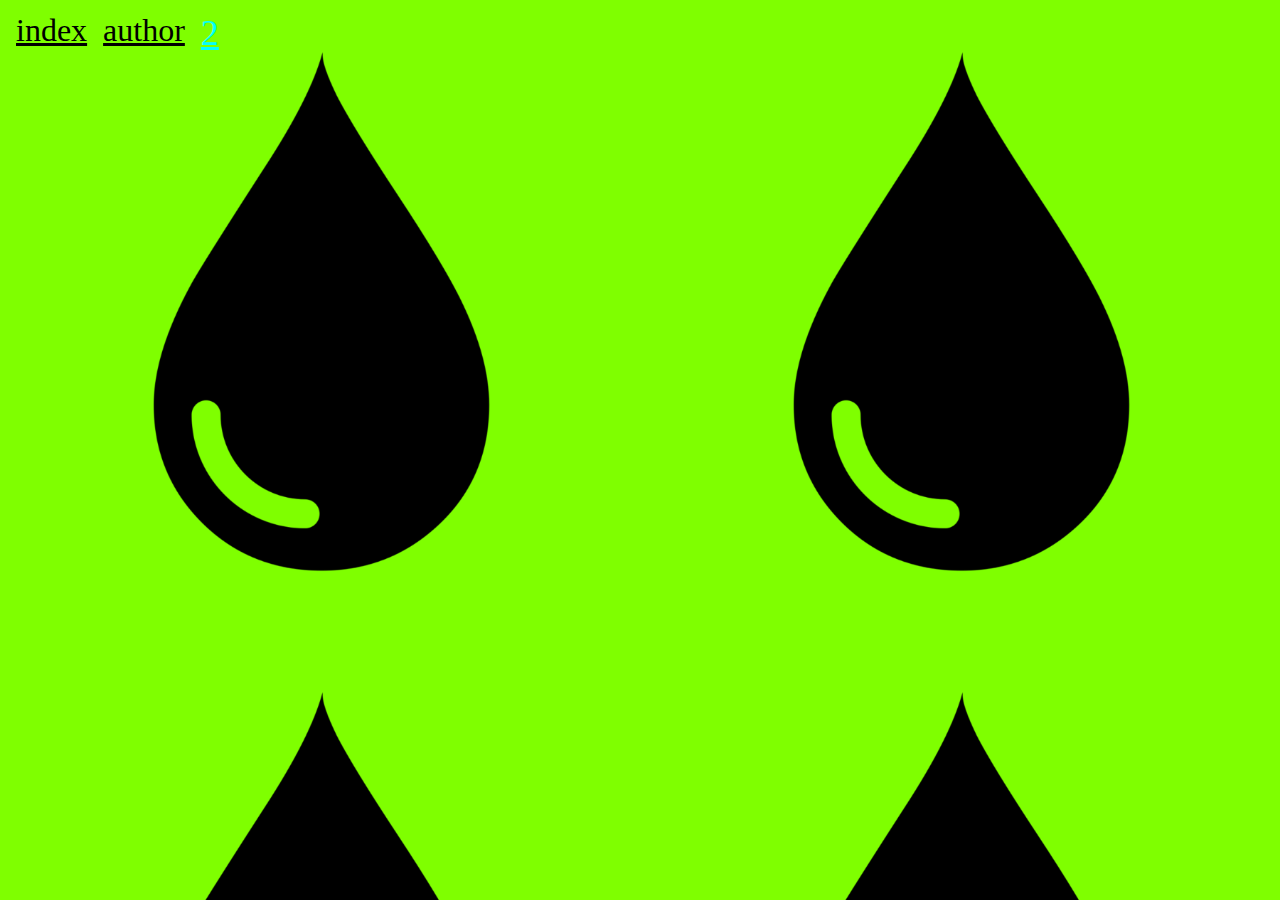
<file: 2.html>
<!DOCTYPE html>
<html lang="ru">
<head>
    <meta charset="UTF-8">
    <meta name="viewport" content="width=device-width, initial-scale=1.0">
    <title>kyslotta</title>
    <link rel="stylesheet" type="text/css" href="src/css/index.css">
</head>
<body>
 <div class="top-nav">
    <div>
        <a href="index.html">index</a>
    </div>
    <div>
        <a href="author.html">author</a>
    </div>
    <div class="cur">
        <a href="2.html">2</a>
    </div>
 </div>
</body>
</html>
</file>
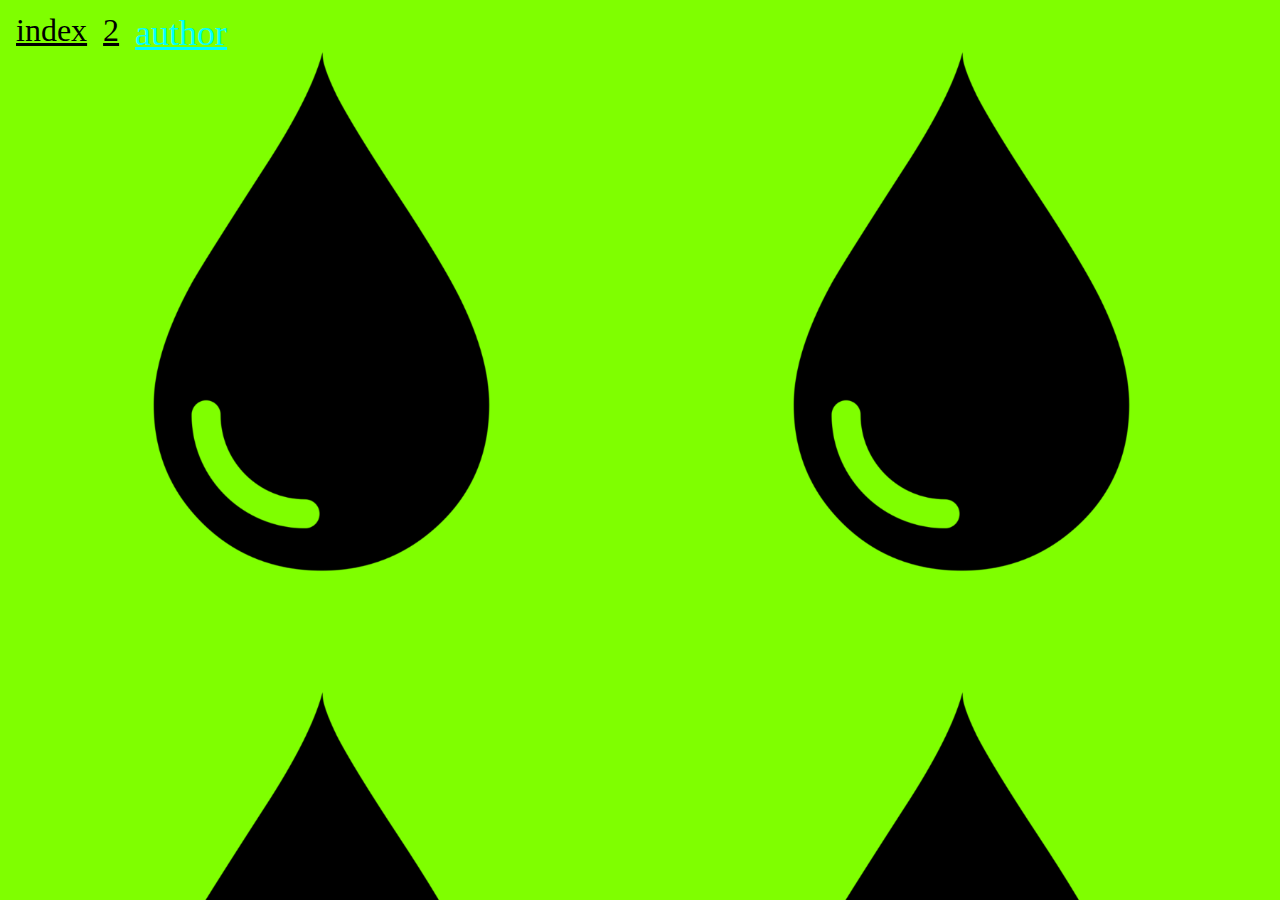
<file: author.html>
<!DOCTYPE html>
<html lang="ru">
<head>
    <meta charset="UTF-8">
    <meta name="viewport" content="width=device-width, initial-scale=1.0">
    <title>kyslotta</title>
    <link rel="stylesheet" type="text/css" href="src/css/index.css">
</head>
<body>
 <div class="top-nav">
    <div>
        <a href="index.html">index</a>
    </div>
    <div>
        <a href="2.html">2</a>
    </div>
    <div class="cur">
        <a href="author.html">author</a>
    </div>
 </div>
</body>
</html>
</file>
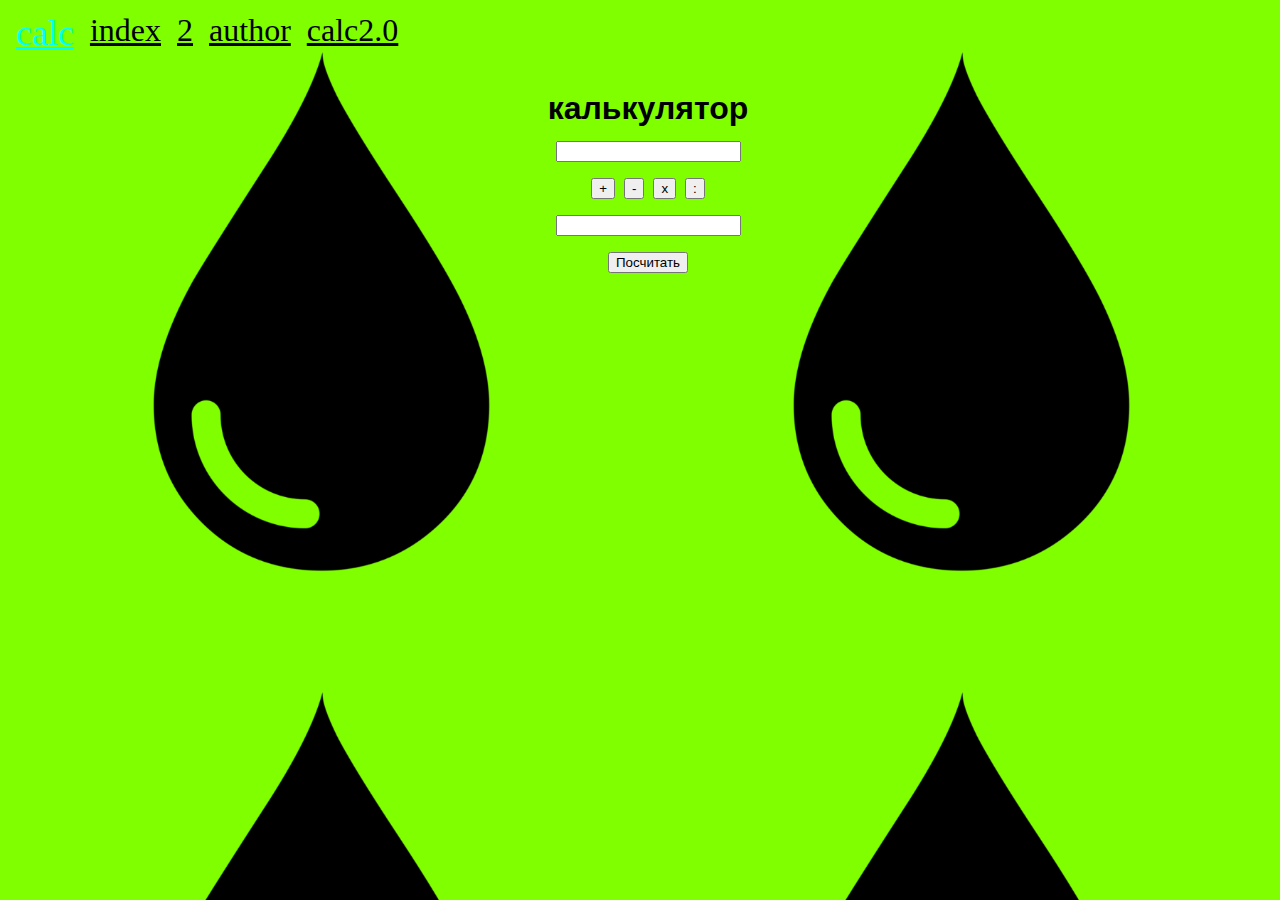
<file: calc.html>
<!DOCTYPE html>
<html lang="ru">
<head>
    <meta charset="UTF-8">
    <meta name="viewport" content="width=device-width, initial-scale=1.0">
    <title>kyslotta</title>
    <link rel="stylesheet" type="text/css" href="src/css/index.css">
</head>
<body>
 <div class="top-nav">
    <div class="cur">
        <a href="calc.html">calc</a>
    </div>
    <div>
        <a href="index.html">index</a>
    </div>
    <div>
        <a href="2.html">2</a>
    </div>
    <div> 
        <a href="author.html">author</a>
    </div>
    <div> 
        <a href="calc2.0.html">calc2.0</a>
    </div>
 </div>
 <div class="title-cont">
    <p>калькулятор</p>
        <!-- поле ввода первого числа -->
        <input id="num1" />
    
        <!-- блок с кнопками -->
        <div id="operator_btns">
          <button id="plus" onclick="op='+'">+</button>
          <button id="minus" onclick="op='-'">-</button>
          <button id="times" onclick="op='*'">x</button>
          <button id="divide" onclick="op='/'">:</button>
        </div>
    
        <!-- поле ввода второго числа -->
        <input id="num2" />
        <br>
    
        <!-- кнопка для расчётов -->
        <button onclick="func()">Посчитать</button>
    
        <!-- здесь будет результат -->
        <p id="result"></p>
    
        <!-- наш скрипт -->
        <script>
          // переменная, в которой хранится выбранное математическое действие
          var op; 
    
          // функция расчёта
          function func() {
              // переменная для результата
            var result;
            // получаем первое и второе число
            var num1 = Number(document.getElementById("num1").value);
            var num2 = Number(document.getElementById("num2").value);
            // смотрим, что было в переменной с действием, и действуем исходя из этого
            switch (op) {
              case '+':
                result = num1 + num2;
                break;
              case '-':
                result = num1 - num2;
                break;
              case '*':
                result = num1 * num2;
                break;
              case '/':
                result = num1 / num2;
                break;
            }
    
            // отправляем результат на страницу
            document.getElementById("result").innerHTML = result;
          }
        </script>
</body>
</html>
</file>
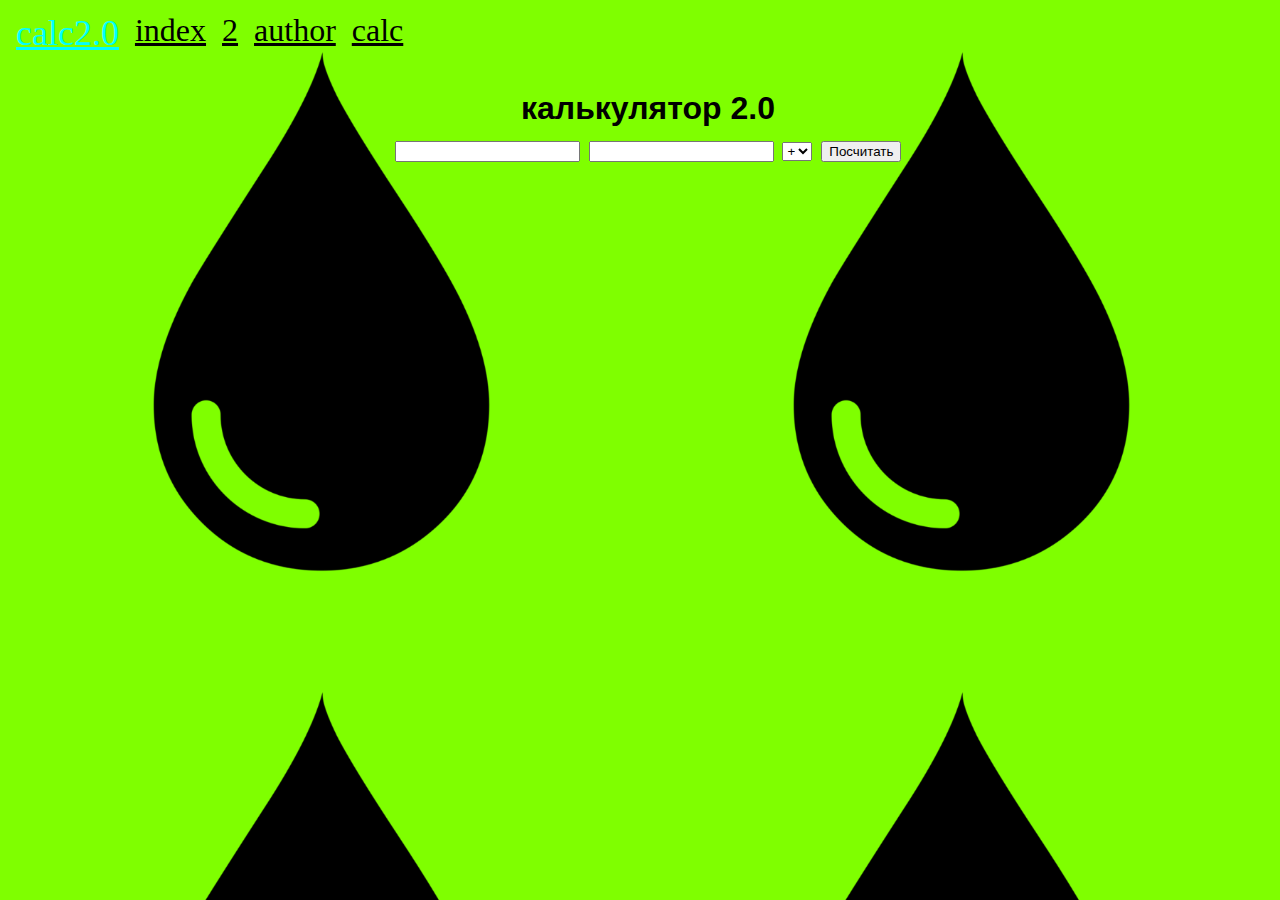
<file: calc2.0.html>
<!DOCTYPE html>
<html lang="ru">
<head>
    <meta charset="UTF-8">
    <meta name="viewport" content="width=device-width, initial-scale=1.0">
    <title>kyslotta</title>
    <link rel="stylesheet" type="text/css" href="src/css/index.css">
</head>
<body>
 <div class="top-nav">
    <div class="cur">
        <a href="calc2.0.html">calc2.0</a>
    </div>
    <div>
        <a href="index.html">index</a>
    </div>
    <div>
        <a href="2.html">2</a>
    </div>
    <div> 
        <a href="author.html">author</a>
    </div>
    <div> 
        <a href="calc.html">calc</a>
    </div>
 </div>
 <div class="title-cont">
    <p>калькулятор 2.0</p>
    <input id="num1">
    <input id="num2">
    <select id="operator">
        <option value="add">+</option>
        <option value="subtract">-</option>
        <option value="multiply">*</option>
        <option value="divide">:</option>
    </select>
    <button onclick="func()">Посчитать</button>
    <p id="result"></p>
<script>
function func() {
   
   let result;
   const num1 = parseFloat(document.getElementById("num1").value);
   const num2 = parseFloat(document.getElementById("num2").value);
   const operator =   document.getElementById("operator").value;
   switch (operator) {
     case 'add':
        console.log(num1,num2)
       result = num1 + num2;
       break;
     case 'subtract':
       result = num1 - num2;
       break;
     case 'multiply':
       result = num1 * num2;
       break;
     case 'divide':
       result = num1 / num2;
       break;
   }
 
 
   document.getElementById("result").innerHTML = result;
 } 
</script>
</body>
</html>
</file>
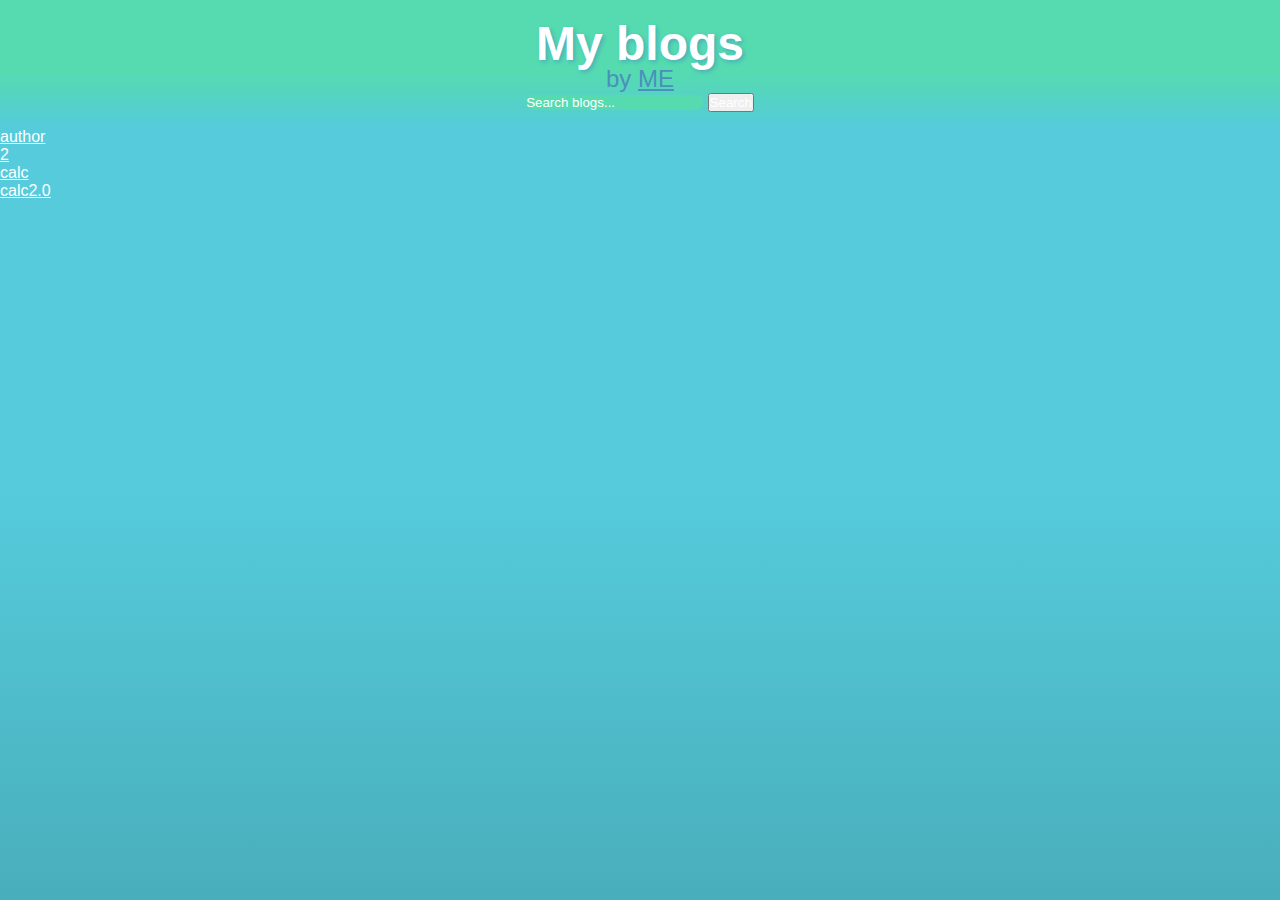
<file: indexold.html>
<!DOCTYPE html>
<html lang="en">

<head>
  <meta charset="UTF-8" />
  <meta name="viewport" content="width=device-width, initial-scale=1.0" />
  <title>My blogs</title>

  <!-- css -->
  <style>
    /* default */
    body {
      min-height: 100vh;
      font-family: "Roboto", sans-serif;
      overflow-x: hidden;
      background: linear-gradient(180deg, #55cbdb 55%, #49aebb 100%);
    }

    * {
      margin: 0;
      padding: 0;
      box-sizing: border-box;
      font-family: "Roboto", sans-serif;
      color: white;
    }

    .header {
      width: 100vw;
      height: 128px;
      background: #55dbaf;
      background: linear-gradient(180deg, #55dbaf 55%, #55cbdb 100%);
      display: flex;
      flex-direction: column;
      justify-content: center;
      align-items: center;
    }

    .header h1 {
      font-size: 3rem;
      text-shadow: #49aebb 2px 2px 4px;
      margin-bottom: -6px;
      z-index: 100;
    }

    .header p {
      color: #4991bb;
      font-size: 1.5rem;
      z-index: 50;
    }

    .header p * {
      color: #4991bb;
      font-size: 1.5rem;
    }

    input {
      background: #55dbaf;
      border: none;
      border-radius: 8px;
    }

    input:focus {
      outline: none;
    }

    ::placeholder {
      color: white;
    }

    .hidden {
      display: none;
    }

    @media screen and (max-width: 800px) {
      .header {
        height: 96px;
      }

      .header h1 {
        font-size: 2rem;
        text-shadow: #49aebb 1px 1px 2px;
        margin-bottom: -4px;
      }

      .header p {
        font-size: 1rem;
      }

      .header p * {
        font-size: 1rem;
      }

      input {
        border-radius: 6px;
      }
    }

    /* main */
    #blogs-count {
      color: #85e5c5;
      margin: 8px 0 0 8px;
    }

    #blogs-container {
      padding: 8px;
    }

    .blog {
      margin-bottom: 16px;
      padding: 12px;
      background: #49aebb;
      border-radius: 8px;
    }

    .blog-title {
      font-size: 1.5rem;
      cursor: pointer;
    }

    .blog-description {
      font-weight: 300;
      font-size: 1.25rem;
      margin: 4px 8px;
    }

    .blog-date {
      font-weight: 300;
      color: #85e5c5;
      font-size: 1rem;
      margin: 8px 0 -4px 0;
    }

    .blog-delete {
      color: #dd622e;
      font-size: 1.5rem;
      margin: -28px 0 -12px;
      text-align: center;
      cursor: pointer;
    }

    @media screen and (max-width: 800px) {
      .blog {
        margin-bottom: 8px;
        padding: 8px;
      }

      .blog-title {
        font-size: 1.25rem;
      }

      .blog-description {
        font-size: 1rem;
        margin: 2px 4px;
      }

      .blog-date {
        font-size: 0.75rem;
        margin-top: 4px 0 -2px 0;
      }

      .blog-delete {
        font-size: 1.25rem;
        margin: -25px 0 -10px;
      }
    }

    /* admin */
    #admin-pass-input {
      position: fixed;
      bottom: 4px;
      left: 4px;
      width: 80px;
      height: 16px;
      font-size: 1.5rem;
      text-align: center;
      opacity: 0.25;
      transition: 0.25s;
    }

    #admin-pass-input:focus {
      opacity: 1;
      transition: 0.25s;
    }

    #admin-blogs-edit {
      width: 100vw;
      height: 32px;
      background: #55cbdb;
      display: none;
      flex-direction: column;
      justify-content: center;
      align-items: center;
    }

    #admin-blogs-edit form {
      width: 100%;
      max-width: 1200px;
      padding-left: 8px;
    }

    #admin-blogs-edit input {
      font-size: 14px;
      padding: 2px 6px;
      width: calc(50% - 48px);
      background: #49aebb;
    }

    #admin-blogs-edit input:focus {
      background: #4991bb;
    }

    #admin-blogs-edit input[type="submit"] {
      width: 80px;
    }

    #admin-blogs-edit input[type="submit"]:hover {
      cursor: pointer;
      background: #4991bb;
      transition: 0.25s;
    }

    @media screen and (max-width: 800px) {
      #admin-blogs-edit {
        height: 64px;
      }

      #admin-blogs-edit form {
        padding-left: 0px;
      }

      #admin-blogs-edit input {
        margin: 0.5px 4px;
        width: calc(100% - 8px);
      }

      #admin-blogs-edit input[type="submit"] {
        position: relative;
        left: 50%;
        transform: translateX(-50%);
        width: 100px;
        margin: 2px 0 0 0;
      }
    }

    /* views */
    #views {
      position: fixed;
      top: 0;
      right: 4px;
      font-size: 1.5rem;
    }

    @media screen and (max-width: 600px) {
      #views {
        font-size: 1rem;
        height: 20px;
      }
    }
  </style>
</head>

<body>
  <!-- html -->
<header class="header">
  <h1 id="blog-name">My blogs</h1>
  <p>by <a href="https://t.me/ershovmaxime">ME</a></p>
  
  <!-- Поле поиска -->
  <form id="search-form" onsubmit="searchBlogs(document.getElementById('search-input').value); return false;">
    <input type="text" id="search-input" placeholder="Search blogs..." />
    <button type="submit">Search</button>
  </form>
</header>
  <p id="views" title="Total Views"></p>

  <div class="top-nav">
    <div>
        <a href="author.html">author</a>
    </div>
    <div>
        <a href="2.html">2</a>
    </div>
    <div> 
        <a href="calc.html">calc</a>
    </div>
    <div> 
        <a href="calc2.0.html">calc2.0</a>
    <div>
</file>
<file: src/css/index.css>
body {
background-color: chartreuse;
background-image: url(../img/pngwing.com.png);
background-size: 50%;
background-repeat: repeat;
}
.top-nav {
    display: flex;
}
.top-nav div{
    margin: 4px 8px;
    font-size: 32px;
}
.top-nav a{
    text-decoration: underline;
    color: black;
}
.top-nav a:hover{
    color:aliceblue;
}
.title-cont {
width: 100vw;
margin: 0;
padding: 666;
text-align: center;
font-family: 'Segoe UI', Tahoma, Geneva, Verdana, sans-serif;
font-size: 32px;
font-weight:600;
}
.title-cont p{
 margin: 32px auto 0 auto;
}
.cur a{
    font-size: 36px;
    color: aqua
}
</file>
